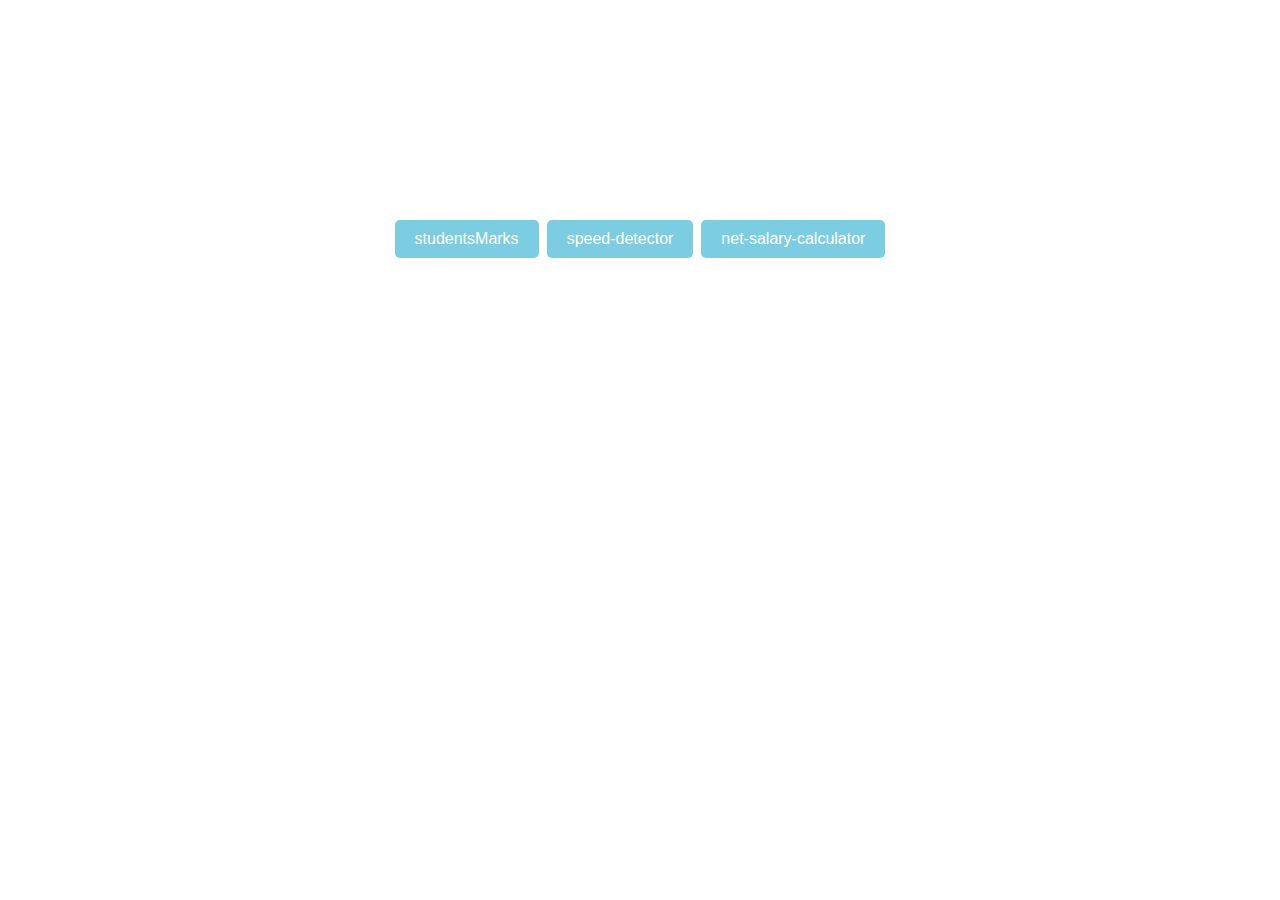
<file: index.html>
<!DOCTYPE html>
<html lang="en">
<head>
    <meta charset="UTF-8">
    <meta name="viewport" content="width=device-width, initial-scale=1.0">
    <title>TOY CODE CHALLENGE</title>
    <link rel="stylesheet" href="style.css">
</head>
<body>
    <h1> Toy Code Challenge.</h1>
    <p>The toy code challenge.<br>
        <strong>Code written by Zawadi.</strong> <br>
    </p>
    <script src="code.js" defer></script>
    <!-- buttons that will redirect the user to another html page for the specified task according to the button clicked-->
    <div class="container">
        <button id="studentsMarks" class="btn">studentsMarks</button>
        <button id="speed-detector" class="btn">speed-detector</button>
        <button id="net-salary-calculator" class="btn">net-salary-calculator</button>
    </div>
    
   
</body>
</html>
</file>
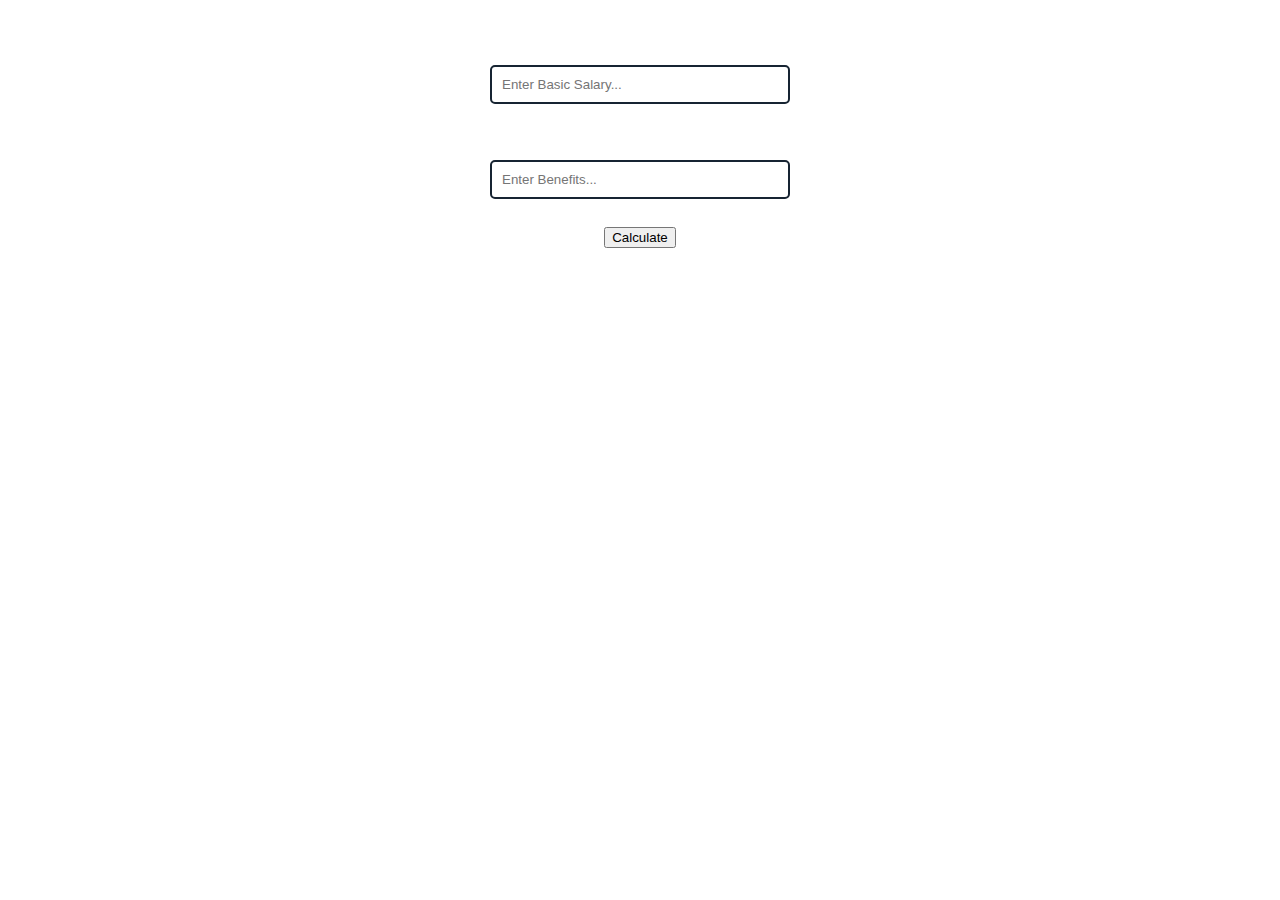
<file: net-salary-calculator/netsalary.html>
<html lang="en">
<head>
    <meta charset="UTF-8">
    <meta name="viewport" content="width=device-width, initial-scale=1.0">
    <title>Salary Calculator</title>
    <link rel="stylesheet" href="netsalary.css">
</head>
<body>
    <script src="salary-calculator.js" defer></script>
    <!-- fill out form to input Basic Salary and Benefits-->
    <div class="salary-calculator">
        <form id="salary-form">
            <label for="basic-salary">Basic Salary:</label><br>
            <input type="number" id="basic-salary" name="basic-salary" placeholder="Enter Basic Salary..."><br>
  
            <label for="benefits">Benefits:</label><br>
            <input type="number" id="benefits" name="benefits" placeholder="Enter Benefits..."><br>
  
            <button type="button" onclick="calculateAndDisplayNetSalary()">Calculate</button> 
        </form>
    </div>
    
    <div class="result">
        <h1></h1>
    </div>
</body>
</html>
</file>
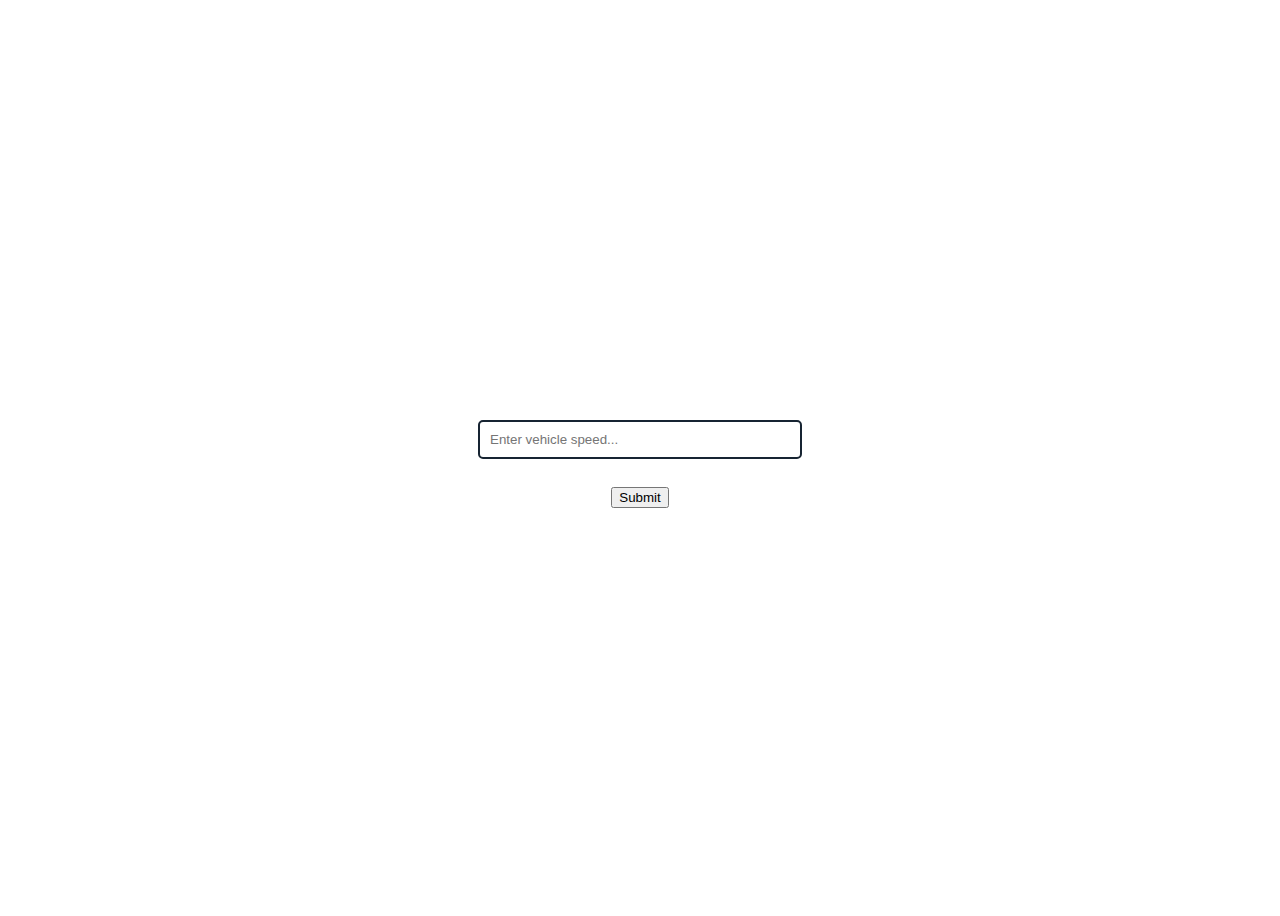
<file: speed-detector/speedindex.html>
<!DOCTYPE html>
<html lang="en">
<head>
    <meta charset="UTF-8">
    <meta name="viewport" content="width=device-width, initial-scale=1.0">
    <title>speed-detector</title>
    <link rel="stylesheet" href= "speedstyle.css">
    
</head>
<body>
    <script src="speed-detector.js" defer></script>
    
    <!-- fill out form to input the speed-->
    <div class="speed-detector">
        <form action="" id=" Vehicle-speed-detector">
          <label for="Vehicle-speed-detector">Vehicle Speed:</label><br>
          <input type="number" class="Vehicle-speed-detector"id="Vehicle-speed-detector" name="Vehicle-speed-detector" placeholder="Enter vehicle speed..."><br>
          <button type="button" id="submit-button">Submit</button>  
       </form>
    </div>
    <!-- space for the resulting messages to be displayed-->
    <div class="detectSpeed" id="detectSpeed">
        <p id="demeritPoints"></p>
        <p id="comment"></p>
    </div>
</body>
</html>
</file>
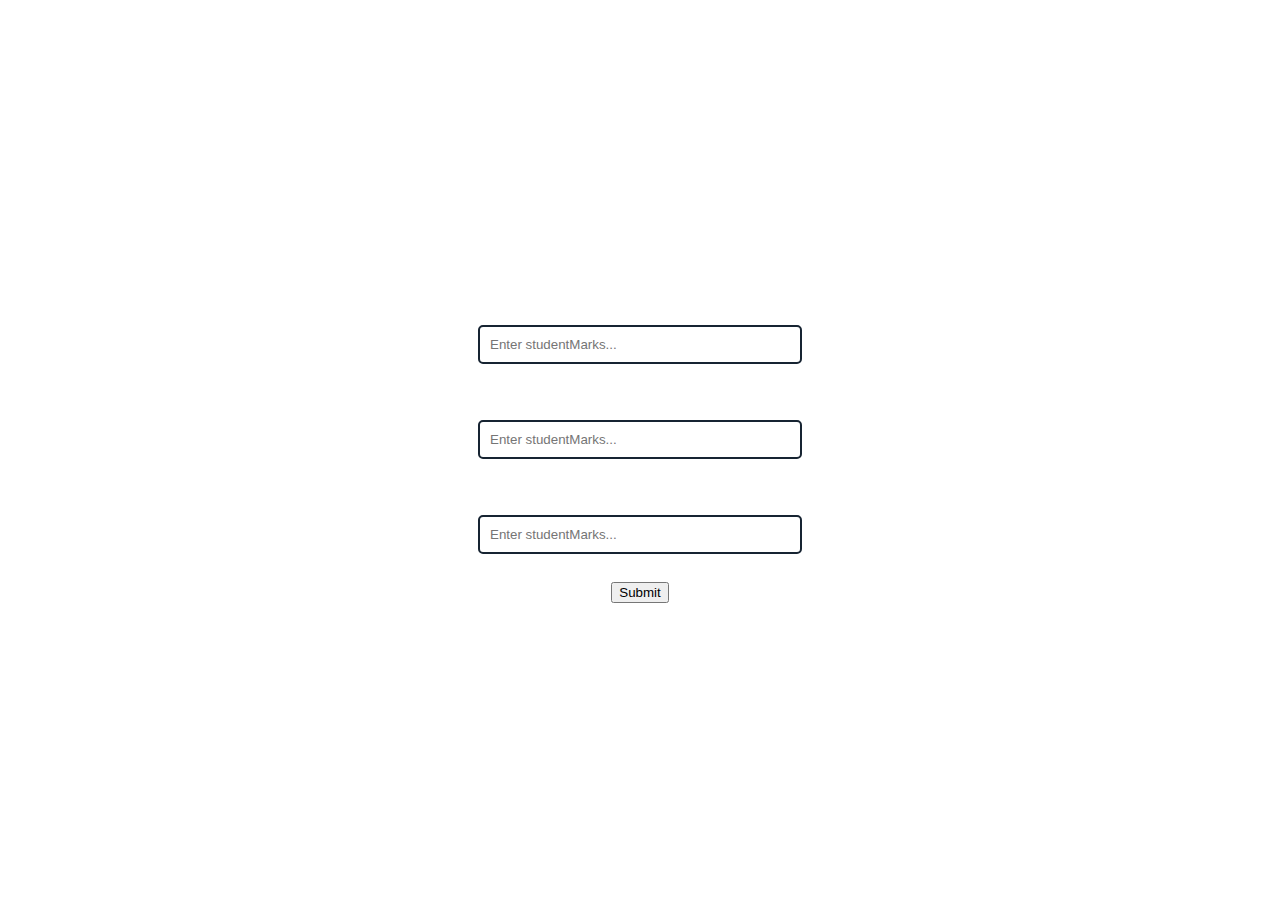
<file: student-grade/studentMarks.html>
<!DOCTYPE html>
<html lang="en">
<head>
    <meta charset="UTF-8">
    <meta name="viewport" content="width=device-width, initial-scale=1.0">
    <title>Document</title>
    <link rel="stylesheet" href="studentMarks.css">
</head>
<body>
    <!-- scripter to connect html file and the JavaScript file-->
    <script src="student-grade-generate.js" defer></script>

    <div class="Studentsmarks">
        <form action="" id="studentsMarks">
          <label for="JavaScript">JavaScript:</label><br>
          <input type="number" class="JS"id="JavaScript" name="JavaScript" placeholder="Enter studentMarks..."><br>
  
          <label for="CSS">CSS:</label><br>
          <input type="number" class="CSS" id="CSS" name="CSS" placeholder="Enter studentMarks..."><br>
  
          <label for="HTML">HTML:</label><br>
          <input type="number"class="HTML" id="HTML" name="HTML" placeholder="Enter studentMarks..."><br>
          <button type="button" id="calculateButton">Submit</button><br>
       </form>
    </div>
    <!--div where the results will be displayed-->
    <div class="calculateGrade" id="calculateGrade">
        <p id="averageMark"></p>
        <p id="grade"></p>
    </div>

</body>
</html>
</file>
<file: style.css>
/*styles the body to have a background image and align text at the centre of the page*/
body {
    font-family:'Times New Roman', Times, serif;
    margin: 0;
    padding: 0;
    background-image: url("https://e0.pxfuel.com/wallpapers/226/396/desktop-wallpaper-aesthetic-earth-galaxy-from-earth.jpg"); 
    background-size: cover; 
    background-position: center; 
    color: white;
    text-align: center;
    
}

.container {
    text-align: center;
    margin-top: 100px;
}
/* styles buttons*/
.btn {
    background-color: #7ccce2;
    color: white;
    padding: 10px 20px;
    text-align: center;
    text-decoration: none;
    display: inline-block;
    font-size: 16px;
    margin: 4px 2px;
    cursor: pointer;
    border-radius: 5px;
    border: none;
}
/* makes the button a little darker when the mouse hovers over the button*/
.btn:hover {
    background-color: #5aa2e1;
}
</file>
<file: net-salary-calculator/netsalary.css>
/*styles the html body to have a background image*/

body {
    font-family:Verdana, Geneva, Tahoma, sans-serif ;
    margin: 0;
    padding: 0;
    background-image: url("https://e0.pxfuel.com/wallpapers/226/396/desktop-wallpaper-aesthetic-earth-galaxy-from-earth.jpg"); 
    background-size: cover; 
    background-position: center; 
    color: white;
    text-align: center;
    
}
/* styles the fill out form */

.salary-calculator {
    height: 300px;
    width: 100%;
    display: flex;
    justify-content: center;
    align-items: center;
  }
#basic-salary {
    display: block;
    width: 300px;
    margin: 10px 0;
    padding: 10px;
    border-radius: 5px;
    border: 2px solid #172432;
  }
  #benefits {
    display: block;
    width: 300px;
    margin: 10px 0;
    padding: 10px;
    border-radius: 5px;
    border: 2px solid #172432;
  }
  .result{
    position: relative;
    margin: 10px;
    bottom: 20px;
  }
</file>
<file: speed-detector/speedstyle.css>
/* styles the body to have a background image and have all text centralized*/

body {
    font-family:Verdana, Geneva, Tahoma, sans-serif ;
    margin: 0;
    padding: 0;
    background-image: url("https://e0.pxfuel.com/wallpapers/226/396/desktop-wallpaper-aesthetic-earth-galaxy-from-earth.jpg"); 
    background-size: cover; 
    background-position: center; 
    color: white;
    text-align: center;
    
}
/* to style the form to be centralized on the screen*/

.speed-detector {
    height: 100vh;
    width: 100%;
    display: flex;
    justify-content: center;
    align-items: center;
  }
.Vehicle-speed-detector {
    display: block;
    width: 300px;
    margin: 10px 0;
    padding: 10px;
    border-radius: 5px;
    border: 2px solid #172432;
  }
  /* to style the resulting message  after the submit button*/

  .detectSpeed{
    position: relative;
    margin: 10px;
    bottom: 200px;
  }
</file>
<file: student-grade/studentMarks.css>
body {
    font-family:Verdana, Geneva, Tahoma, sans-serif ;
    margin: 0;
    padding: 0;
    background-image: url("https://e0.pxfuel.com/wallpapers/226/396/desktop-wallpaper-aesthetic-earth-galaxy-from-earth.jpg"); 
    background-size: cover; 
    background-position: center; 
    color: white;
    text-align: center;
    
}
/*to style the marks fillout form to be centralized on the screen*/

.Studentsmarks {
    height: 100vh;
    width: 100%;
    display: flex;
    justify-content: center;
    align-items: center;
  }
  .JS {
    display: block;
    width: 300px;
    margin: 10px 0;
    padding: 10px;
    border-radius: 5px;
    border: 2px solid #172432;
  }
  .CSS {
    display: block;
    width: 300px;
    margin: 10px 0;
    padding: 10px;
    border-radius: 5px;
    border: 2px solid #172432;
  }
  .HTML {
    display: block;
    width: 300px;
    margin: 10px 0;
    padding: 10px;
    border-radius: 5px;
    border: 2px solid #172432;
  }
  /* to style the results div so that it is right under the submit button*/
.calculateGrade{
  position: relative;
    margin: 10px;
    bottom: 70px;
  }
  .averageMark{
    position: relative;
    margin: 10px;
    bottom: 100px;
  }
  .grade{
    position: relative;
    margin: 10px;
    bottom: 200px;
  }
</file>
